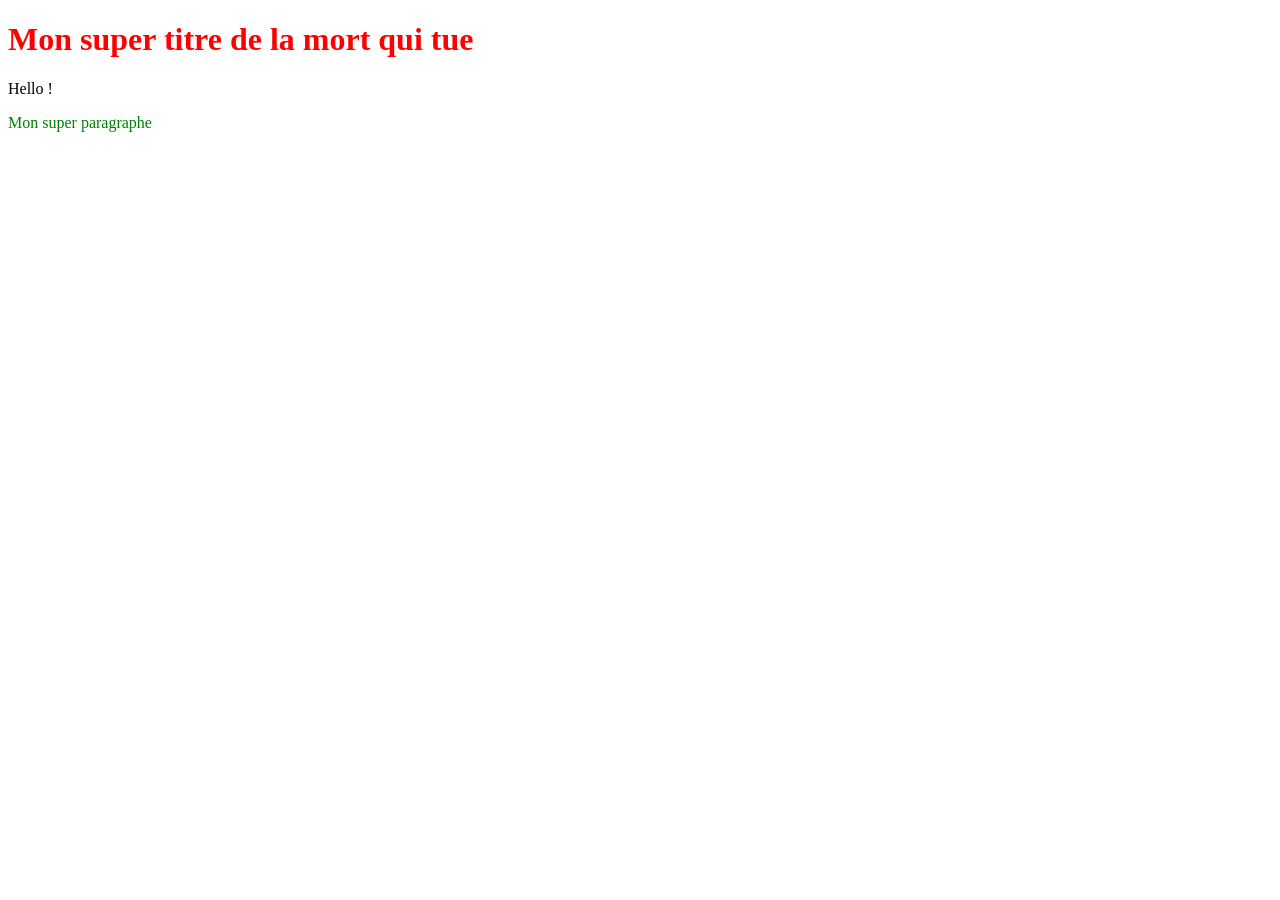
<file: index.html>
<!doctype html>
<html>
   <head>
      <title></title>
      <meta charset="utf-8" />
      <link rel="stylesheet" href="styles.css" type="text/css" />


   </head>
   <body>
      <h1>Mon super titre de la mort qui tue</h1>
      Hello !

      <p>
	 Mon super paragraphe
      </p>
   </body>
</html>
</file>
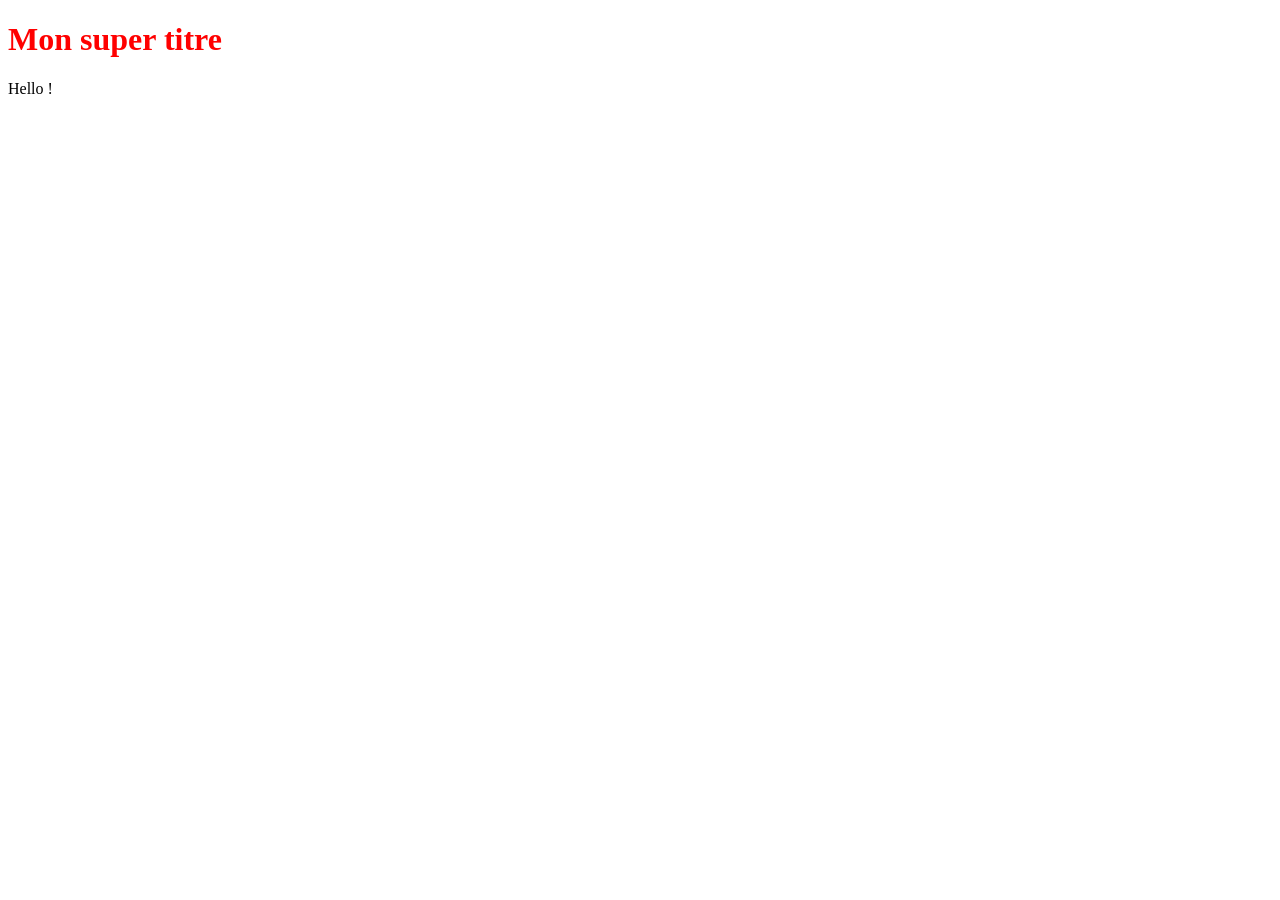
<file: accueil.html>
<!doctype html>
<html>
   <head>
      <title></title>
      <meta charset="utf-8" />
      <link rel="stylesheet" href="styles.css" type="text/css" />


   </head>
   <body>
      <h1>Mon super titre</h1>
      Hello !
   </body>
</html>
</file>
<file: styles.css>
h1 {
    color: red;
}

p {
    color: green;
}
</file>
